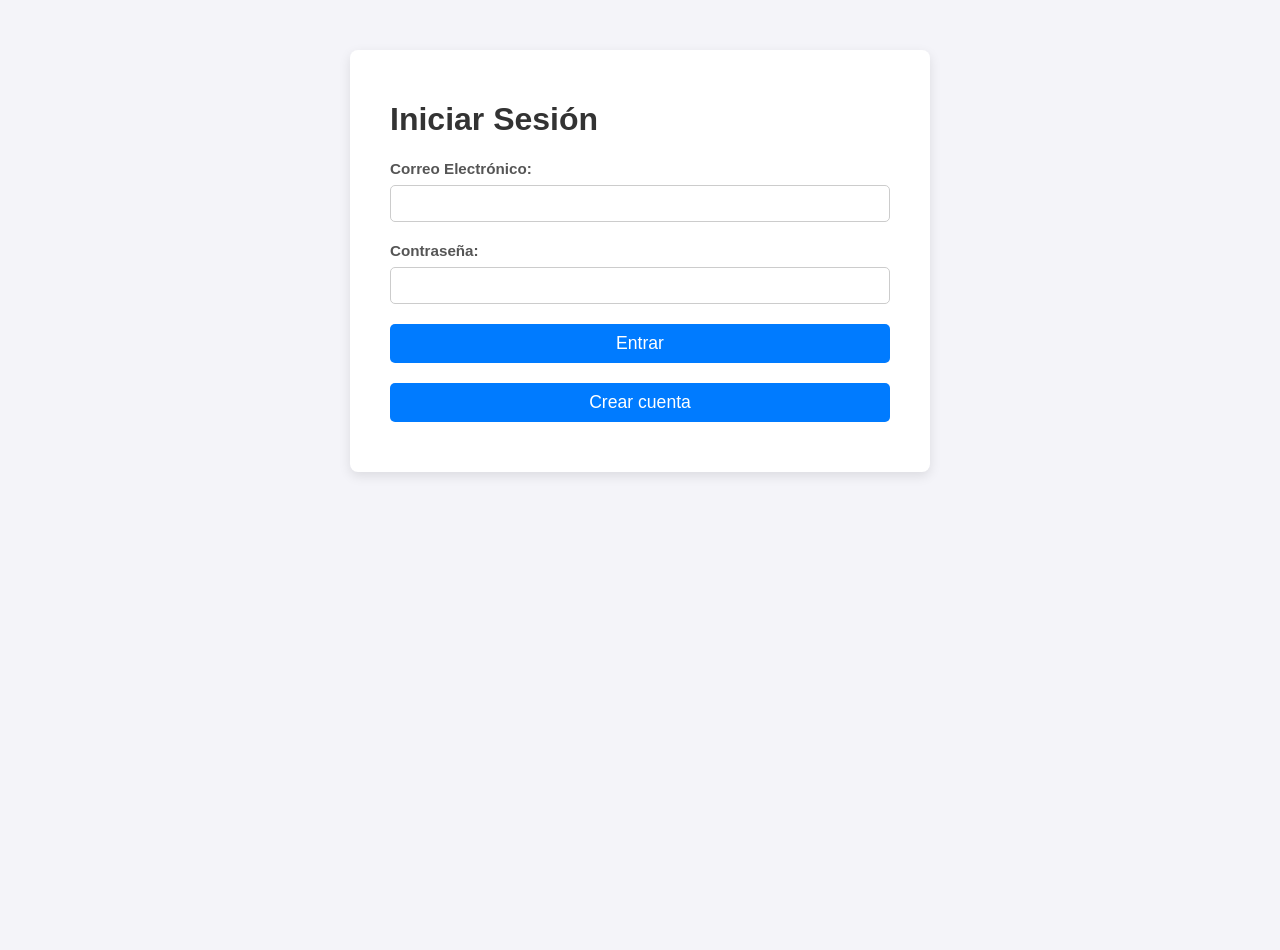
<file: index.html>
<!DOCTYPE html>
<html lang="es">
<head>
    <meta charset="UTF-8">
    <meta name="viewport" content="width=device-width, initial-scale=1.0">
    <title>Login</title>
    <link rel="stylesheet" href="css/styles.css">
   
</head>
<body>
    <div class="contenedor-formulario">
        <h1>Iniciar Sesión</h1>

        <form id="formLogin">
            <div class="campo">
                <label for="email">Correo Electrónico:</label>
                <input type="email" id="email" name="email" required>
            </div>

            <div class="campo">
                <label for="password">Contraseña:</label>
                <input type="password" id="password" name="password" required>
            </div>

            <div class="campo">
                <button type="submit">Entrar</button>
            </div>

            <div class="campo">
                <button type="button" id="btnRegistro">Crear cuenta</button>
            </div>
        </form>
    </div>  
</body>
 <script src="js/script.js"></script>
</html>
</file>
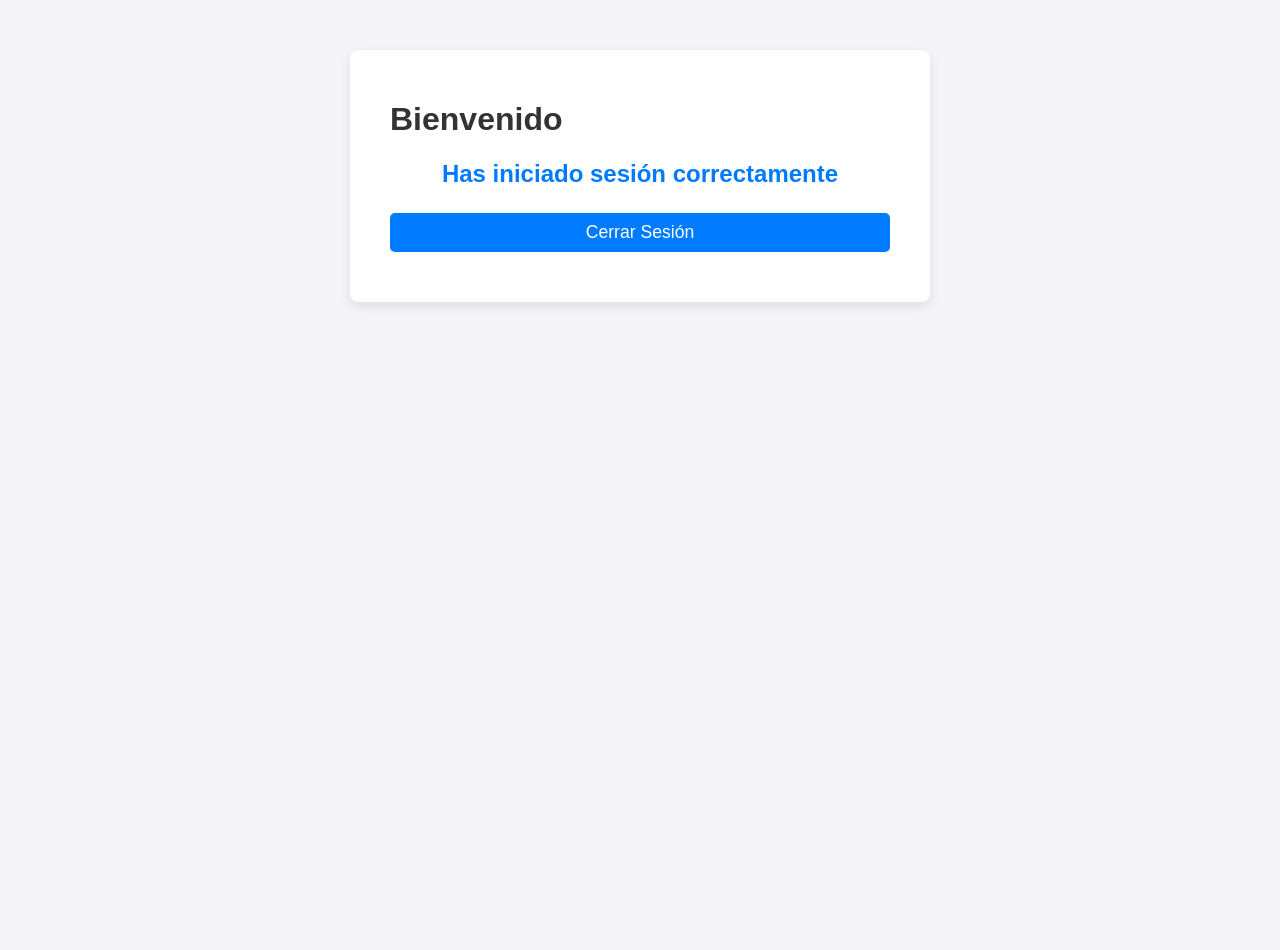
<file: bienvenido.html>
<!DOCTYPE html>
<html lang="es">
<head>
    <meta charset="UTF-8">
    <meta name="viewport" content="width=device-width, initial-scale=1.0">
    <title>Bienvenida</title>
    <link rel="stylesheet" href="css/styles.css">
</head>
<body>
    <div class="contenedor-formulario">
        <h1>Bienvenido</h1>
        <h2>Has iniciado sesión correctamente</h2>

        <div class="campo">
            <button type="button" id="btnLogout" onclick="window.location.href='index.html'">Cerrar Sesión</button>
        </div>
    </div>
</body>
</html>
</file>
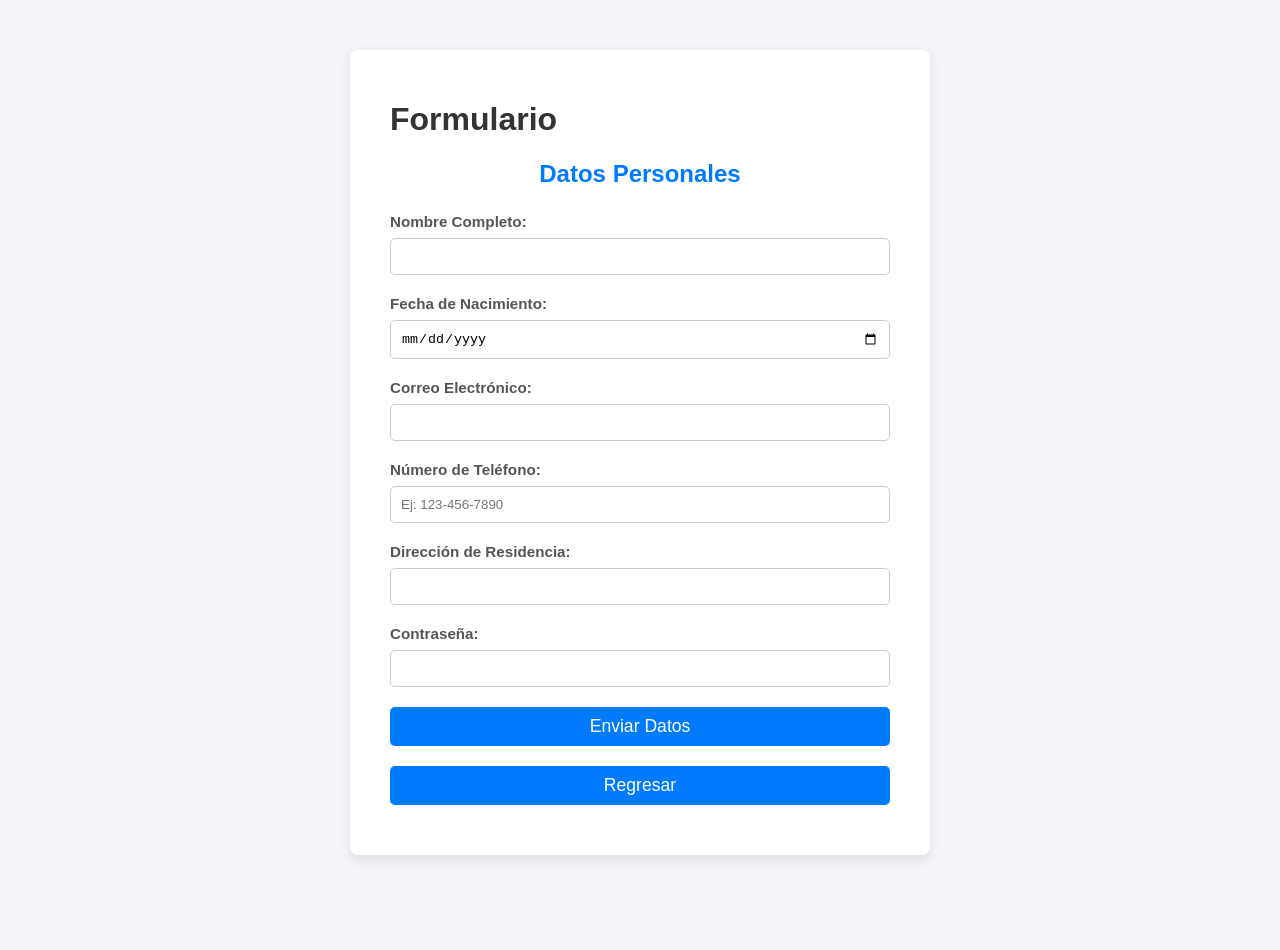
<file: registro.html>
<!DOCTYPE html>
<html lang="en">
<head>
    <meta charset="UTF-8">
    <meta name="viewport" content="width=device-width, initial-scale=1.0">
    <title>formulario</title>
    <link rel="stylesheet" href="css/styles.css">
</head>
<body>
    <div class="contenedor-formulario">
        <h1>Formulario</h1>
        <h2>Datos Personales</h2>

        <form action="/procesar-datos" method="POST">
            
            <div class="campo">
                <label for="nombre">Nombre Completo:</label>
                <input type="text" id="nombre" name="nombre" required>
            </div>

            <div class="campo">
                <label for="fechaNacimiento">Fecha de Nacimiento:</label>
                <input type="date" id="fechaNacimiento" name="fechaNacimiento" required>
            </div>

            <div class="campo">
                <label for="email">Correo Electrónico:</label>
                <input type="email" id="email" name="email" required>
            </div>

            <div class="campo">
                <label for="telefono">Número de Teléfono:</label>
                <input type="tel" id="telefono" name="telefono" placeholder="Ej: 123-456-7890">
            </div>

            <div class="campo">
                <label for="direccion">Dirección de Residencia:</label>
                <input type="text" id="direccion" name="direccion">
            </div>

            <div class="campo">
                <label for="password">Contraseña:</label>
                <input type="password" id="password" name="password" required>
            </div>

            <div class="campo">
                <button type="submit">Enviar Datos</button>
            </div>

            <div class="campo">
                <button type="button" id="btnRegresar">Regresar</button>
                <script>
                    document.getElementById("btnRegresar").onclick = function () {
                        location.href = "index.html";
                    };
                </script>
            </div>

        </form>
    </div>
 <script>
        // Capturar el evento de envío del formulario
        document.getElementById("formRegistro").addEventListener("submit", function(e) {
            e.preventDefault();

            // Obtener los valores de los campos
            const nombre = document.getElementById("nombre").value;
            const fechaNacimiento = document.getElementById("fechaNacimiento").value;
            const email = document.getElementById("email").value;
            const telefono = document.getElementById("telefono").value;
            const direccion = document.getElementById("direccion").value;
            const password = document.getElementById("password").value;

            // Obtener lista existente de usuarios o crear una nueva
            let usuarios = JSON.parse(localStorage.getItem("usuarios")) || [];

            // Verificar si el correo ya está registrado
            const existe = usuarios.find(u => u.email === email);
            if (existe) {
                alert("Ya existe una cuenta registrada con este correo.");
                return;
            }

            // Crear objeto usuario
            const nuevoUsuario = {
                nombre,
                fechaNacimiento,
                email,
                telefono,
                direccion,
                password
            };

            // Guardar en localStorage
            usuarios.push(nuevoUsuario);
            localStorage.setItem("usuarios", JSON.stringify(usuarios));

            alert("Registro exitoso. Ahora puedes iniciar sesión.");
            // Redirigir al login
            window.location.href = "index.html";
        });
    </script>
</body>
</html>
</file>
<file: css/styles.css>
/* Estilos Globales y de Tipografía */
body {
    font-family: 'Arial', sans-serif;
    background-color: #f4f4f9;
    color: #333;
    display: flex;
    justify-content: center;
    align-items: flex-start; /* Alinea el formulario en la parte superior del viewport */
    padding-top: 50px;
    margin: 0;
    min-height: 100vh;
}

h2 {
    color: #007bff;
    text-align: center;
    margin-bottom: 25px;
}

/* Estilos del Contenedor Principal del Formulario */
.contenedor-formulario {
    background-color: #fff;
    padding: 30px 40px;
    border-radius: 8px;
    box-shadow: 0 4px 12px rgba(0, 0, 0, 0.1);
    max-width: 500px;
    width: 100%;
}

/* Estilos para cada grupo de campo (label + input) */
.campo {
    margin-bottom: 20px;
}

label {
    display: block; /* Hace que la etiqueta ocupe su propia línea */
    margin-bottom: 8px;
    font-weight: bold;
    font-size: 0.95em;
    color: #555;
}

/* Estilos para todos los campos de texto y fecha */
input[type="text"], 
input[type="email"], 
input[type="tel"],
input[type="date"] {
    width: 100%;
    padding: 10px;
    border: 1px solid #ccc;
    border-radius: 5px;
    box-sizing: border-box; /* Incluye padding y borde en el ancho total */
    transition: border-color 0.3s;
}

input:focus {
    border-color: #007bff; /* Resalta el borde al hacer clic en el campo */
    outline: none; /* Elimina el borde de enfoque predeterminado del navegador */
}

/* Estilos del Botón de Envío */
button[type="submit"]
button[type="button"] {
    display: block;
    width: 100%;
    padding: 12px;
    background-color: #007bff;
    color: white;
    border: none;
    border-radius: 5px;
    font-size: 1.1em;
    cursor: pointer;
    transition: background-color 0.3s;
}

button[type="submit"]:hover,
button[type="button"]:hover {
    background-color: #0056b3; /* Color más oscuro al pasar el mouse */
}
input[type="password"] {
    width: 100%;
    padding: 10px;
    border: 1px solid #ccc;
    border-radius: 5px;

    box-sizing: border-box; /* Incluye padding y borde en el ancho total */
    transition: border-color 0.3s;
}

input:focus {
    border-color: #007bff; /* Resalta el borde al hacer clic en el campo */
    outline: none; /* Elimina el borde de enfoque predeterminado del navegador */
}

/* Estilos del Botón de Envío */
button[type="submit"] {
    display: block;
    width: 100%;
    padding: 12px;
    box-sizing: border-box; 
    transition: border-color 0.3s;
}

button[type="submit"],
button[type="button"] {
    display: block;
    width: 100%;
    padding: 9px;
    background-color: #007bff;
    color: white;
    border: none;
    border-radius: 5px;
    font-size: 1.1em;
    cursor: pointer;
    transition: background-color 0.3s;
}

button[type="submit"]:hover,
button[type="button"]:hover {
    background-color: #0056b3; /* Color más oscuro al pasar el mouse */
}
</file>
